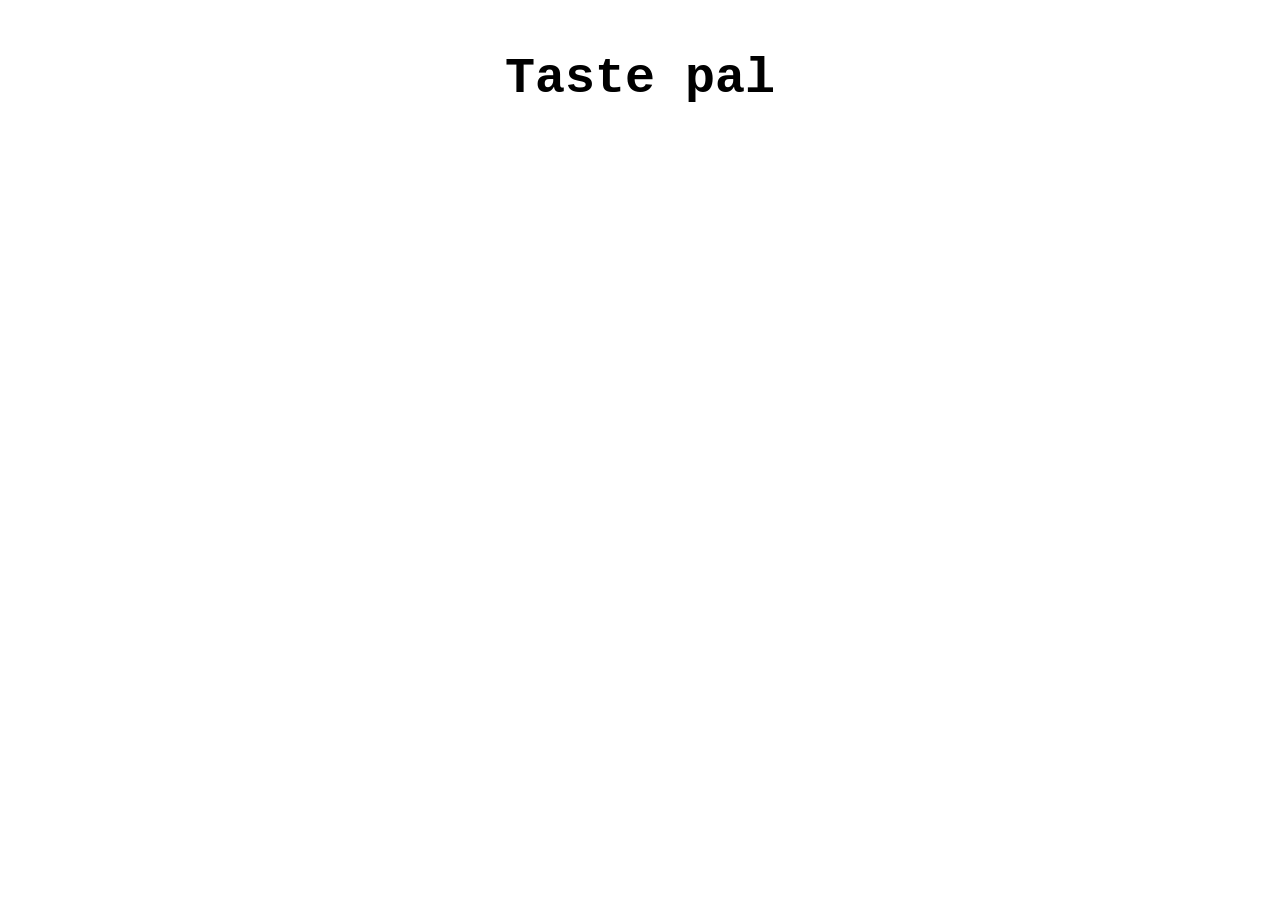
<file: templates/index.html>
<!DOCTYPE html>
<html>
<head>

</head>
<style>


h3 {
    text-align: center;
    font-family: courier;
    font-size: 50px
}





//body {background-image:"Pantry.jpg"}

</style>
<body>
<h3>Taste pal<h3>



</body>
</html>
</file>
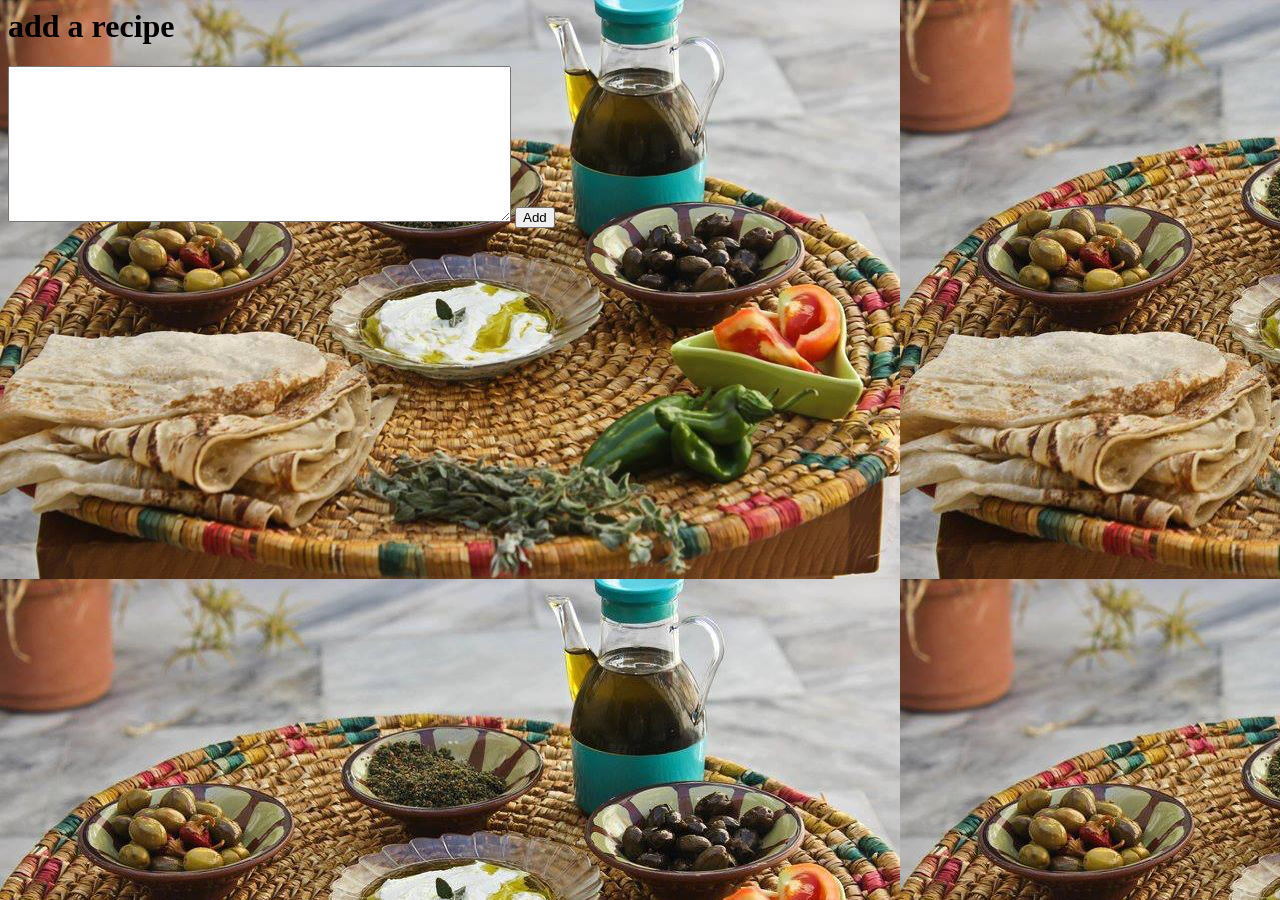
<file: templates/add_recipe.html>
<!DOCTYPE>
<html>
<head>
    <title></title>
    <h1> add a recipe </h1>
</head>
<body background="Pantry.jpeg">
<form action="{{ url_for('write here')}}" method="POST">
    <textarea name="status" rows="10" cols="60">
      
    </textarea>

    <input type="submit" value ="Add" placeholder="Add here" required>

</form>

</body>
</html>
</file>
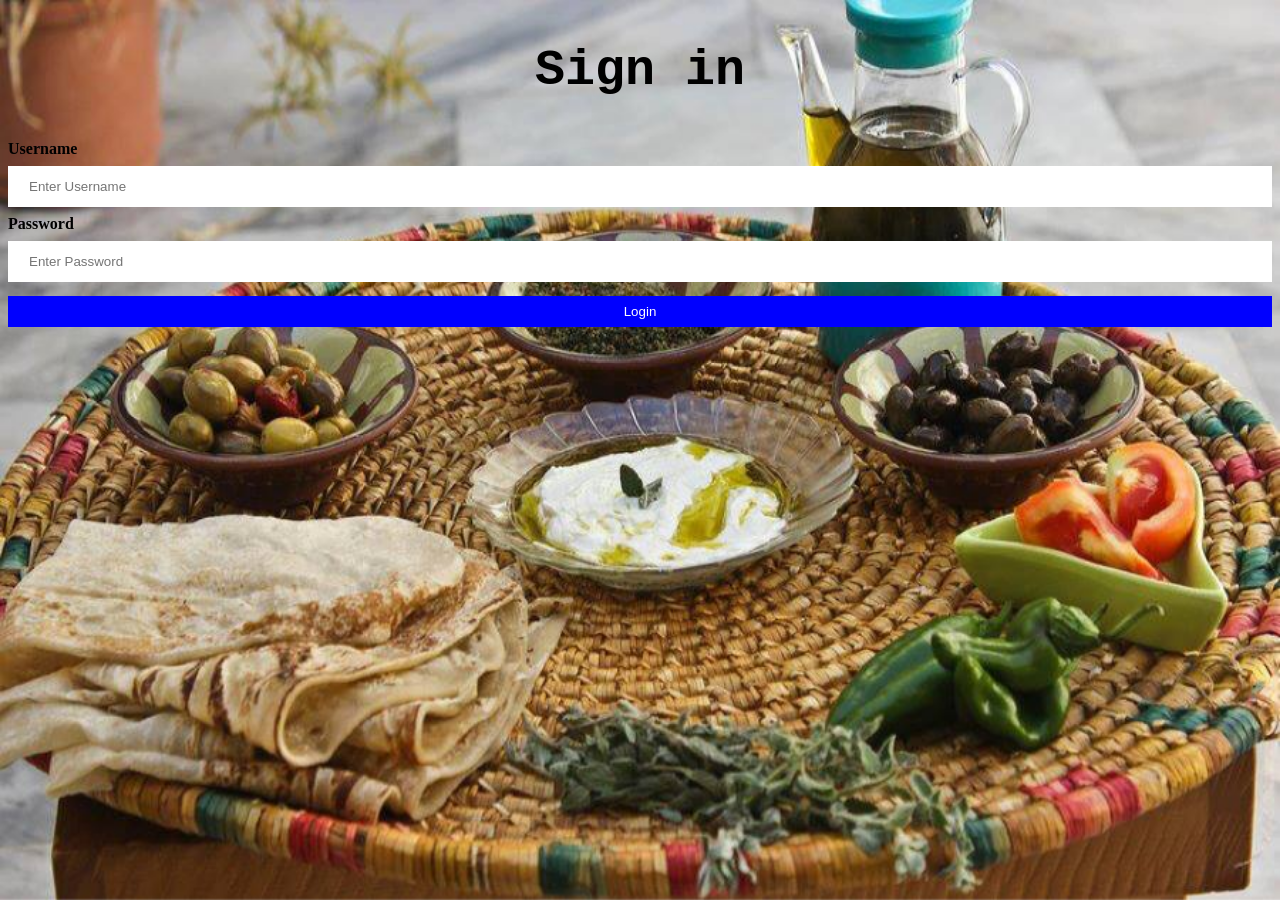
<file: templates/loginpage.html>
<!DOCTYPE html>
<html>

<style>

img.bg {
            /* Set rules to fill background */
            min-height: 100%;
            min-width: 1024px;
            
            /* Set up proportionate scaling */
            width: 100%;
            height: auto;
            
            /* Set up positioning */
            position: fixed;
            top: 0;
            left: 0;
            z-index: -2;
            
        }



form {
    border: 3px solid #FFFFFF;
}

input[type=text], input[type=password] {
    width: 100%;
    padding: 12px 20px;
    margin: 8px 0;
    display: inline-block;
    border: 1px solid #FFFFFF;
    box-sizing: border-box;
}

//body {background-image:"Pantry.jpg"}



button {
    background-color: blue;
    color: white;
    padding: 8px 10px;
    margin: 6px 0;
    border: none;
    cursor: pointer;
    width: 100%;
}

.cancelbtn {
    width: auto;
    padding: 8px  16px;
    background-color: black;
}


        

span.psw {
    float: right;
    padding-top: 16px;
}


@media screen and (max-width: 300px) {
    span.psw {
       display: block;
       float: none;
    }
    .cancelbtn {
       width: 100%;
    }
}
h2 {
    text-align: center;
    font-family: courier;
    font-size: 50px
}


</style>


<body>
<h2> Sign in </h2> 




<img class = 'bg' src = "Pantry.jpg"/>
  <div class="container">
    <label><b>Username </b></label>
    <input type="text" placeholder="Enter Username" name="uname" required>

    <label><b>Password</b></label>
    <input type="password" placeholder="Enter Password" name="psw" required>
    <button type="submit" class="loginbtn"> Login </button>
        
  </div>

</body>
</html>
</file>
